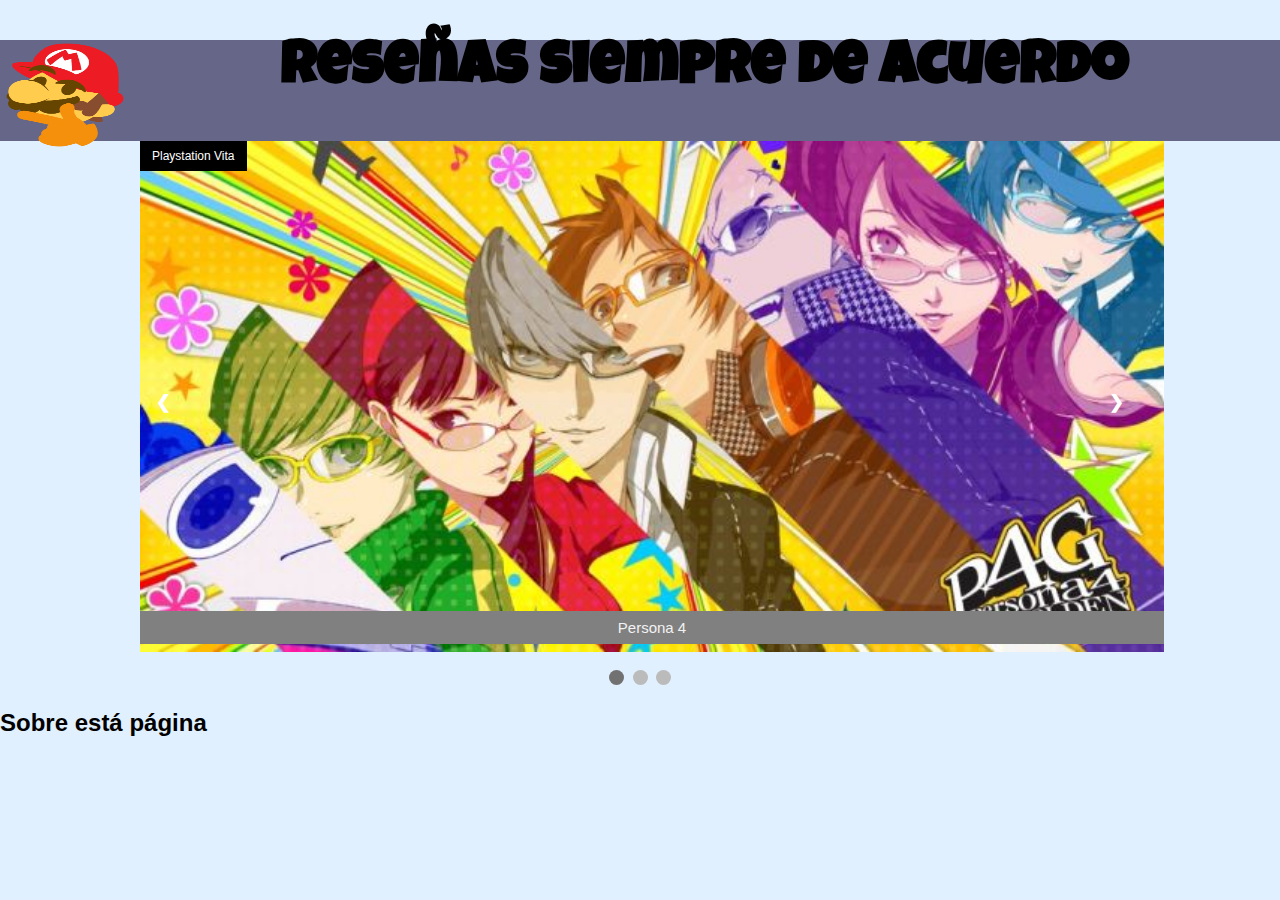
<file: index.html>
<!DOCTYPE html>
<html lang="es-MX">
  <head>
    <title>Reseñas SDA</title>
    <meta charset="UTF-8">
    <meta name="description" content="Reseñas con ideas usualmente contrarias.">
    <meta name="keywords" content="Reseñas, Videojuegos, Reviews">
    <meta name="author" content="Alexis Santillan">
    <!--<meta http-equiv="refresh" content="15">-->



    <link href="https://fonts.googleapis.com/css?family=Fredoka+One|Luckiest+Guy" rel="stylesheet">
    <link rel="stylesheet" type="text/css" href="css/global.css">
    <link rel="icon" type="image/x-icon" href="img/mariothink.png">
    <link rel="stylesheet" type="text/css" href="css/slideshow.css">

  </head>

  <body>
	<header>
      <a href="index.html"><img src="img/mariothink.png" alt="Logo" align=left width="130" height="110"></a>
      <h1>Reseñas siempre de acuerdo</h1>
      </header>

	  <div class="slideshow-container">
      <div class="mySlides fade">
        <div class="numbertext">Playstation Vita</div>
        <a href="html/Persona4.html"><img src="img/P4G_Thumb.jpg" style="width:1024px">
        <div class="text">Persona 4</div></a>
      </div>

      <div class="mySlides fade">
        <div class="numbertext">Playstation 4</div>
        <a href="html/spidy.html"><img src="img/MSP_Thumb.jpg" style="width:1024px">
        <div class="text">Marvel's Spiderman</div></a>
      </div>

      <div class="mySlides fade">
        <div class="numbertext">Playstation 3 y Playstation 4</div>
        <a href="html/kh15.html"><img src="img/KH_Thumb.jpg" style="width:1024px">
        <div class="text">Kingdom Hearts 1.5 HD Remix</div></a>
      </div>

      <a class="prev" onclick="plusSlides(-1)">&#10094;</a>
      <a class="next" onclick="plusSlides(1)">&#10095;</a>

    </div>
    <br>

    <div style="text-align:center">
      <span class="dot" onclick="currentSlide(1)"></span> 
      <span class="dot" onclick="currentSlide(2)"></span> 
      <span class="dot" onclick="currentSlide(3)"></span> 
    </div>
	<h2>Sobre está página</h2>
	

    <script src="js/slideshow.js"></script>

  </body>
</html>
</file>
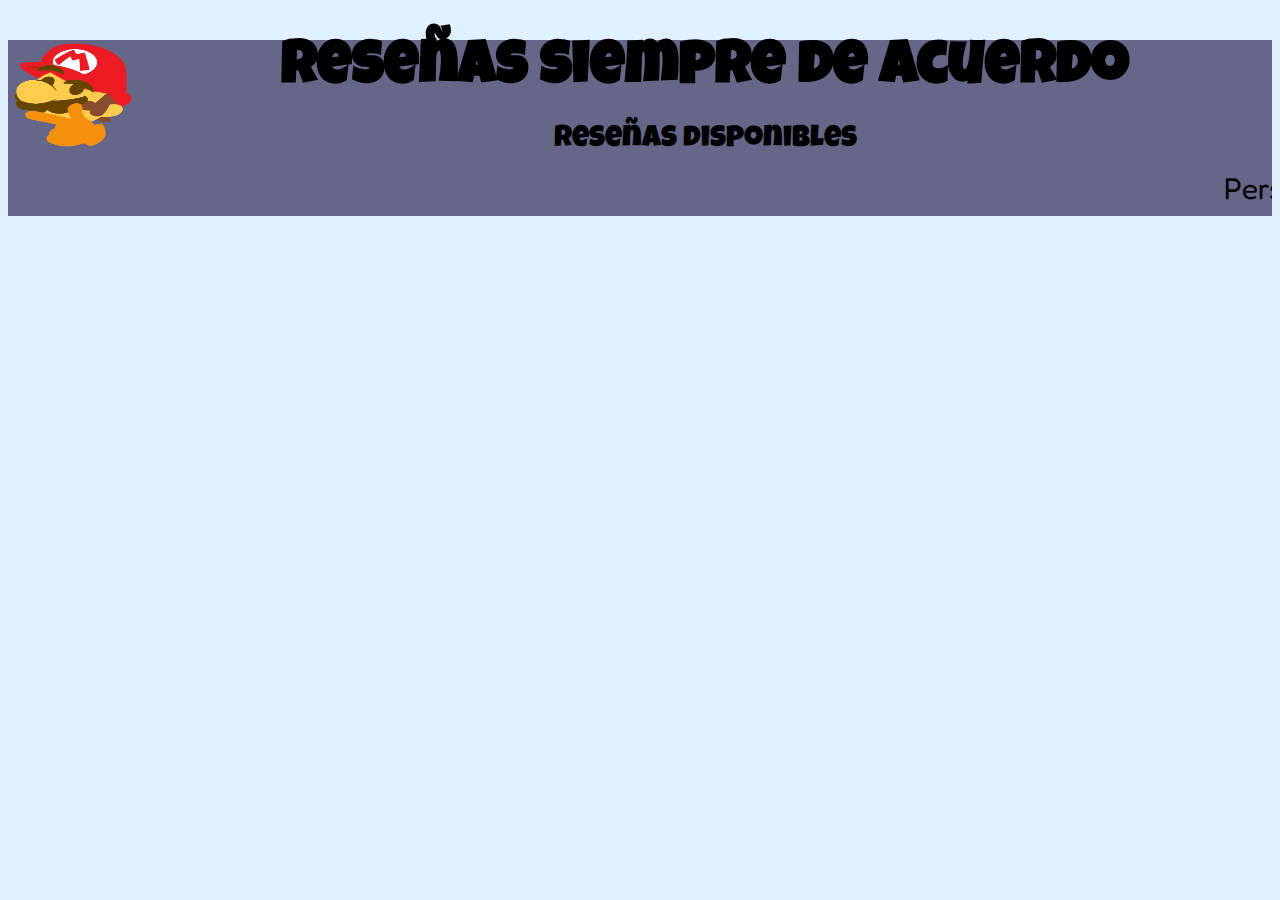
<file: html/Persona4.html>
<!DOCTYPE html>
<html lang="es-MX">
<head>
	<title>Reseñas SDA</title>
	<meta charset="UTF-8">
	<meta name="description" content="Reseñas con ideas usualmente contrarias.">
	<meta name="keywords" content="Reseñas, Videojuegos, Reviews">
	<meta name="author" content="Alexis Santillan">
	<meta http-equiv="refresh" content="15">
	
	
	<link href="https://fonts.googleapis.com/css?family=Fredoka+One|Luckiest+Guy" rel="stylesheet">
	<link rel="stylesheet" type="text/css" href="../css/global.css">
	<link rel="icon" type="image/x-icon" href="../img/mariothink.png">
	
	
</head>
	
<body>
    <header>
      <a href="../index.html"><img src="../img/mariothink.png" alt="Logo" align=left width="130" height="110"></a>
      <h1>Reseñas siempre de acuerdo</h1>
      <p align="center">Reseñas disponibles</p>
	  <marquee><a href="html/Persona4.html">Persona 4</a> &nbsp &nbsp | &nbsp &nbsp <a href="html/spidy.html">Marvel's Spiderman</a> &nbsp &nbsp | &nbsp &nbsp 	<a href="html/kh15.html">Kingdom Hearts</a></marquee>
    </header>
	
	
	
</body>
</html>
</file>
<file: css/global.css>
body{
    background-color:#e0f0ff;
  }
  body{font-family: Calibri;}
  header{ 
    background-color:#668;
    font-family: 'Luckiest Guy', cursive;

    font-size: 30px;
    padding-bottom:1px;

  }
  header h1{
    text-align: center;
  }

  marquee{
    font-family: 'Fredoka one', cursive;
  }
  a{
    text-decoration:none;
    color:black;
  }
  a:visited{
    color:black;
  }
  a:active {	
    color:;
    background-color:;
    text-decoration: none;
  }
  p{
    line-height: 0.00003;
  }
</file>
<file: css/slideshow.css>
<script>
  * {box-sizing: border-box}
  body {font-family: Verdana, sans-serif; margin:0}
  .mySlides {display: none}
  img {vertical-align: middle;}

  /* Slideshow container */
  .slideshow-container {
    max-width: 1000px;
    position: relative;
    margin: auto;
  }

  /* Next & previous buttons */
  .prev, .next {
    cursor: pointer;
    position: absolute;
    top: 50%;
    width: auto;
    padding: 16px;
    margin-top: -22px;
    color: white;
    font-weight: bold;
    font-size: 18px;
    transition: 0.6s ease;
    border-radius: 0 3px 3px 0;
    user-select: none;
  }

  /* Position the "next button" to the right */
  .next {
    right: 0;
    border-radius: 3px 0 0 3px;
  }

  /* On hover, add a black background color with a little bit see-through */
  .prev:hover, .next:hover {
    background-color: rgba(0,0,0,0.8);
  }

  /* Caption text */
  .text {
	background-color: grey;
    color: #f2f2f2;
    font-size: 15px;
    padding: 8px 12px;
    position: absolute;
    bottom: 8px;
    width: 100%;
    text-align: center;
  }

  /* Number text (1/3 etc) */
  .numbertext {
    color: white;
	background-color:black;
    font-size: 12px;
    padding: 8px 12px;
    position: absolute;
    top: 0;
  }

  /* The dots/bullets/indicators */
  .dot {
    cursor: pointer;
    height: 15px;
    width: 15px;
    margin: 0 2px;
    background-color: #bbb;
    border-radius: 50%;
    display: inline-block;
    transition: background-color 0.6s ease;
  }

  .active, .dot:hover {
    background-color: #717171;
  }

  /* Fading animation */
  .fade {
    -webkit-animation-name: fade;
    -webkit-animation-duration: 1.5s;
    animation-name: fade;
    animation-duration: 1.5s;
  }

  @-webkit-keyframes fade {
    from {opacity: .4} 
    to {opacity: 1}
  }

  @keyframes fade {
    from {opacity: .4} 
    to {opacity: 1}
  }

  /* On smaller screens, decrease text size */
  @media only screen and (max-width: 300px) {
    .prev, .next,.text {font-size: 11px}
  }
</script>
</file>
